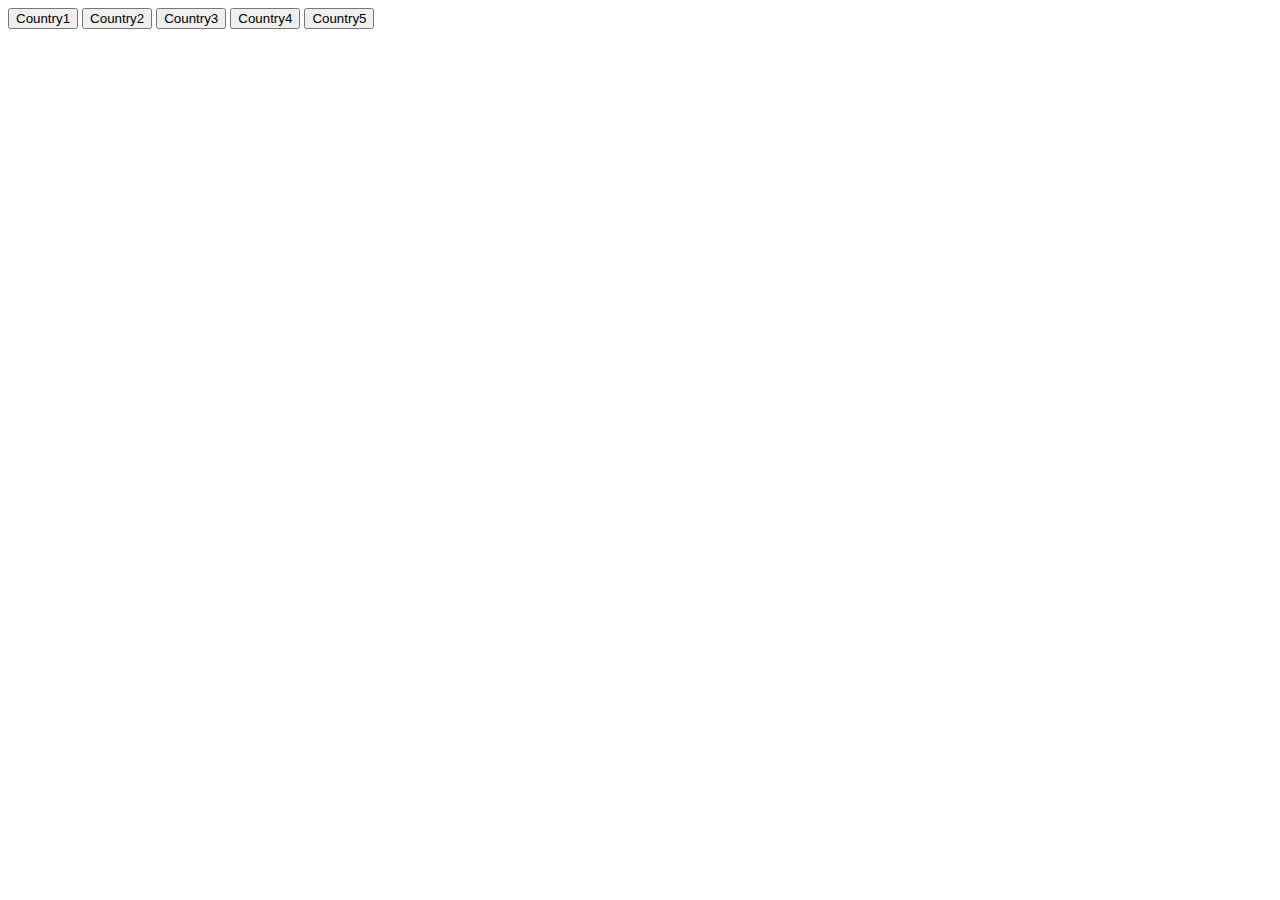
<file: APItask/index.html>
<!DOCTYPE html>
<html lang="en">
<head>
    <meta charset="UTF-8">
    <meta name="viewport" content="width=device-width, initial-scale=1.0">
    <title>Document</title>
    <link href="https://cdn.jsdelivr.net/npm/bootstrap@5.3.2/dist/css/bootstrap.min.css" rel="stylesheet" integrity="sha384-T3c6CoIi6uLrA9TneNEoa7RxnatzjcDSCmG1MXxSR1GAsXEV/Dwwykc2MPK8M2HN" crossorigin="anonymous">
</head>
<body>
   
    
            <button >Country1</button>
            <button >Country2</button>
            <button >Country3</button>
            <button >Country4</button>
            <button >Country5</button>
            <ol class="row " style="list-style: none;"></ol>
       
     

    <script src="https://cdn.jsdelivr.net/npm/bootstrap@5.3.2/dist/js/bootstrap.bundle.min.js" integrity="sha384-C6RzsynM9kWDrMNeT87bh95OGNyZPhcTNXj1NW7RuBCsyN/o0jlpcV8Qyq46cDfL" crossorigin="anonymous"></script>
    <script src="script.js"></script>
</body>

</html>
</file>
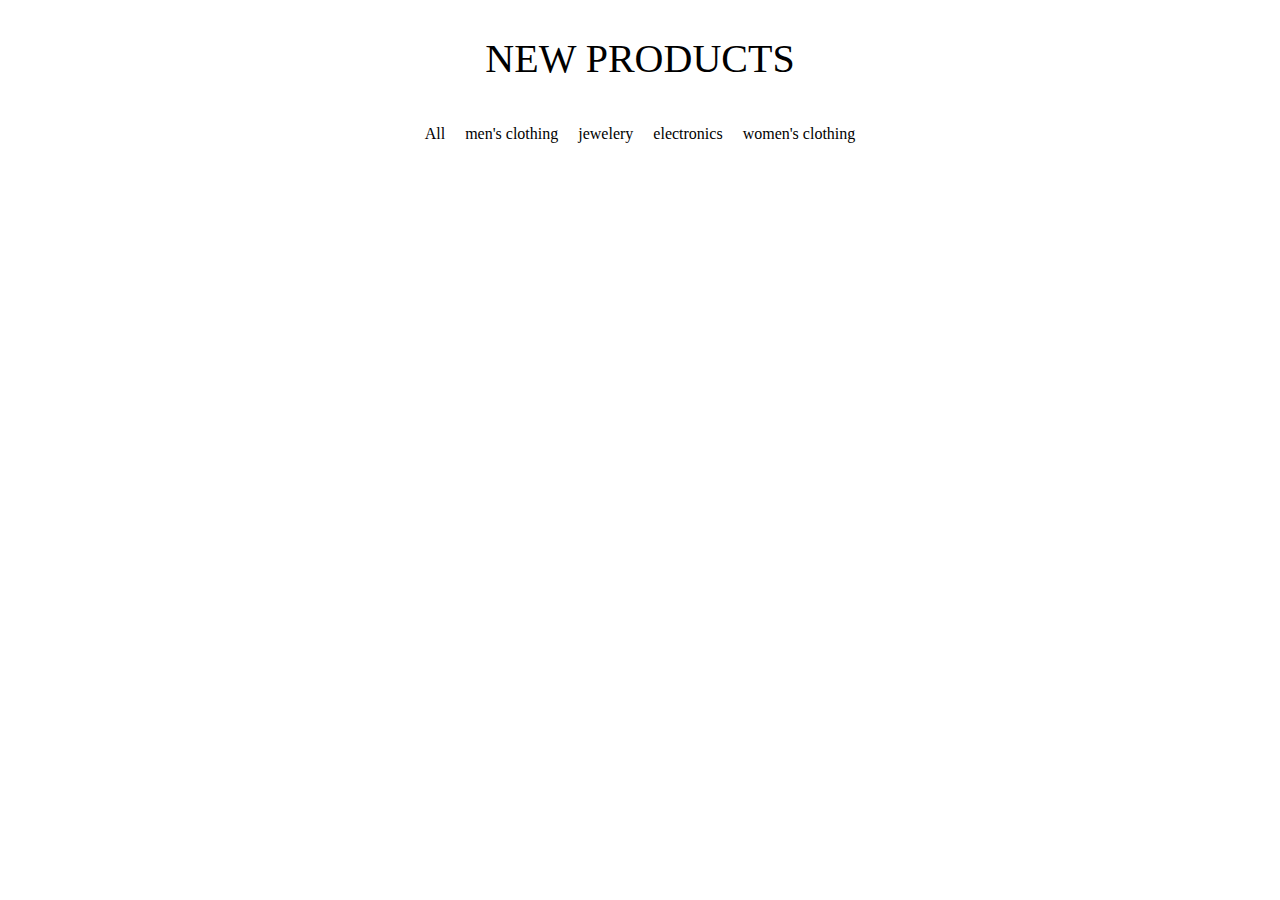
<file: Apitask2/index.html>
<!doctype html>
<html lang="en">
  <head>
    <meta charset="utf-8">
    <meta name="viewport" content="width=device-width, initial-scale=1">
    <title>Bootstrap demo</title>
    <link rel="stylesheet" href="style.css">
    <link href="https://cdn.jsdelivr.net/npm/bootstrap@5.3.2/dist/css/bootstrap.min.css" rel="stylesheet" integrity="sha384-T3c6CoIi6uLrA9TneNEoa7RxnatzjcDSCmG1MXxSR1GAsXEV/Dwwykc2MPK8M2HN" crossorigin="anonymous">
  </head>
  <body>
     <section>
        <h1 class="mt-3">NEW PRODUCTS</h1>
       <div class="p-box my-5">
        <p>All</p>
        <p>men's clothing</p>
        <p>jewelery</p>
        <p>electronics</p>
        <p>women's clothing</p>
       </div>
       <div class="container row g-5">
        
       </div>
     </section>



     <script src="script.js"></script>
    <script src="https://cdn.jsdelivr.net/npm/bootstrap@5.3.2/dist/js/bootstrap.bundle.min.js" integrity="sha384-C6RzsynM9kWDrMNeT87bh95OGNyZPhcTNXj1NW7RuBCsyN/o0jlpcV8Qyq46cDfL" crossorigin="anonymous"></script>
  </body>
</html>
</file>
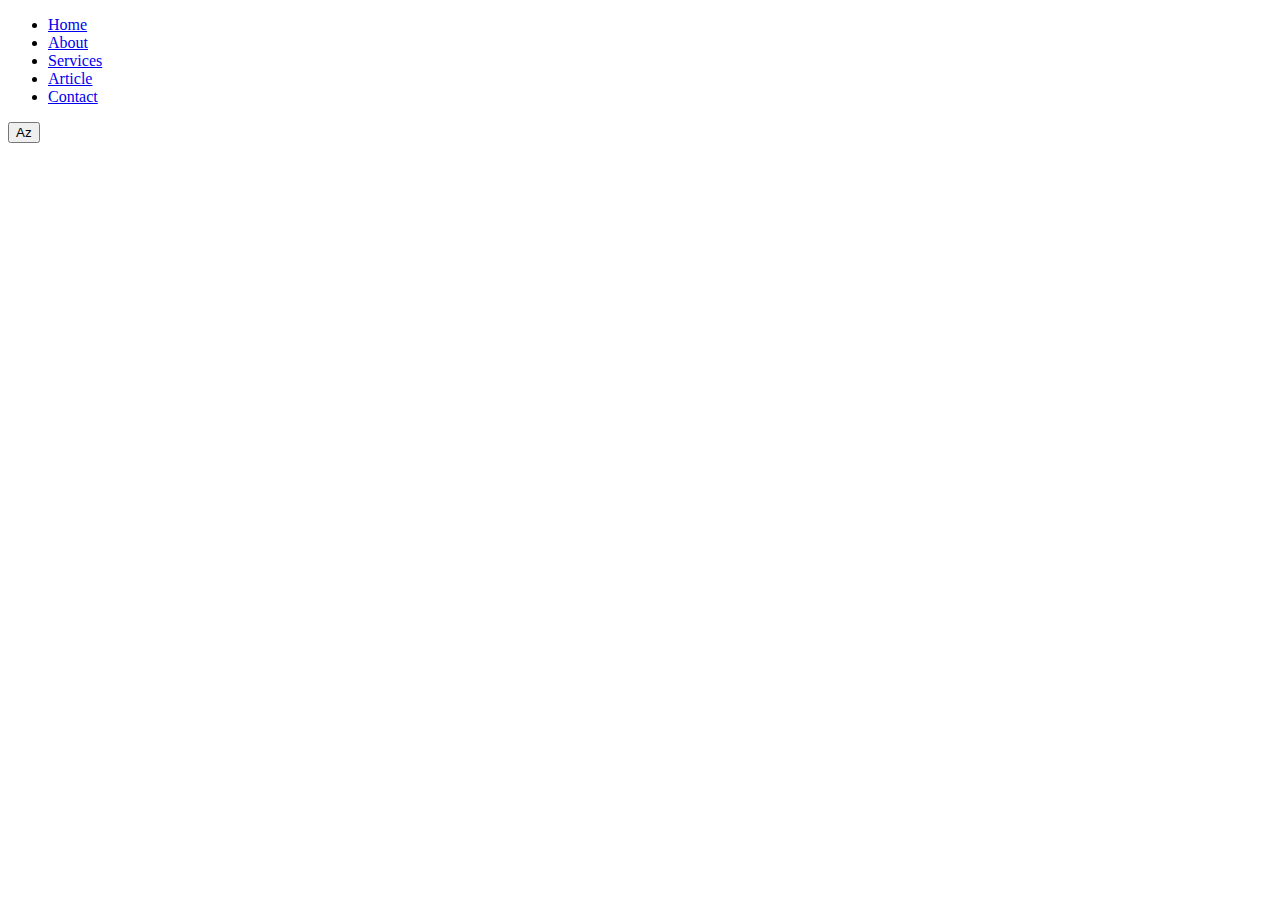
<file: task9/index.html>
<!DOCTYPE html>
<html lang="en">
<head>
    <meta charset="UTF-8">
    <meta name="viewport" content="width=device-width, initial-scale=1.0">
    <title>Document</title>
    <link rel="stylesheet" href="style.css">
    <link href="https://cdn.jsdelivr.net/npm/bootstrap@5.3.2/dist/css/bootstrap.min.css" rel="stylesheet" integrity="sha384-T3c6CoIi6uLrA9TneNEoa7RxnatzjcDSCmG1MXxSR1GAsXEV/Dwwykc2MPK8M2HN" crossorigin="anonymous">

</head>
<body> 

    <!-- <h1>England</h1>
    <button>capital</button>
    
    
    <h1>Azerbaijan</h1>
    <button>capital</button>

    <h1>Turkey</h1>
    <button>capital</button>

    <h1>France</h1>
    <button>capital</button>

    <h1>Italy</h1>
    <button>capital</button> -->

<!-- ===================================================================================================================== -->




     <header>
        <nav class="navbar navbar-expand-lg bg-info">
            <div class="container-fluid">
              <div class="collapse navbar-collapse " id="navbarSupportedContent">
                <ul class="navbar-nav me-auto mb-2 mb-lg-0 mx-auto">
                  <li class="nav-item">
                    <a class="nav-link active text-light" aria-current="page" href="#">Home</a>
                  </li>
                  <li class="nav-item dr-esas">
                    <a class="nav-link active text-light" aria-current="page" href="#">About</a>
                    <ul class="dr-mn">
                      <li>about1</li>
                      <li>about2</li>
                      <li>about3</li>
                    </ul>
                  </li>
                  <li class="nav-item">
                    <a class="nav-link active text-light" aria-current="page" href="#">Services</a>
                  </li>
                  <li class="nav-item">
                    <a class="nav-link active text-light" aria-current="page" href="#">Article</a>
                  </li>
                  <li class="nav-item">
                    <a class="nav-link active text-light" aria-current="page" href="#">Contact</a>
                  </li>
                </ul>
                  <button>Az</button>

              </div>
            </div>
          </nav>
     </header>

    <script src="script.js"></script>
    <script src="https://cdn.jsdelivr.net/npm/bootstrap@5.3.2/dist/js/bootstrap.bundle.min.js" integrity="sha384-C6RzsynM9kWDrMNeT87bh95OGNyZPhcTNXj1NW7RuBCsyN/o0jlpcV8Qyq46cDfL" crossorigin="anonymous"></script>
</body>
</html>
</file>
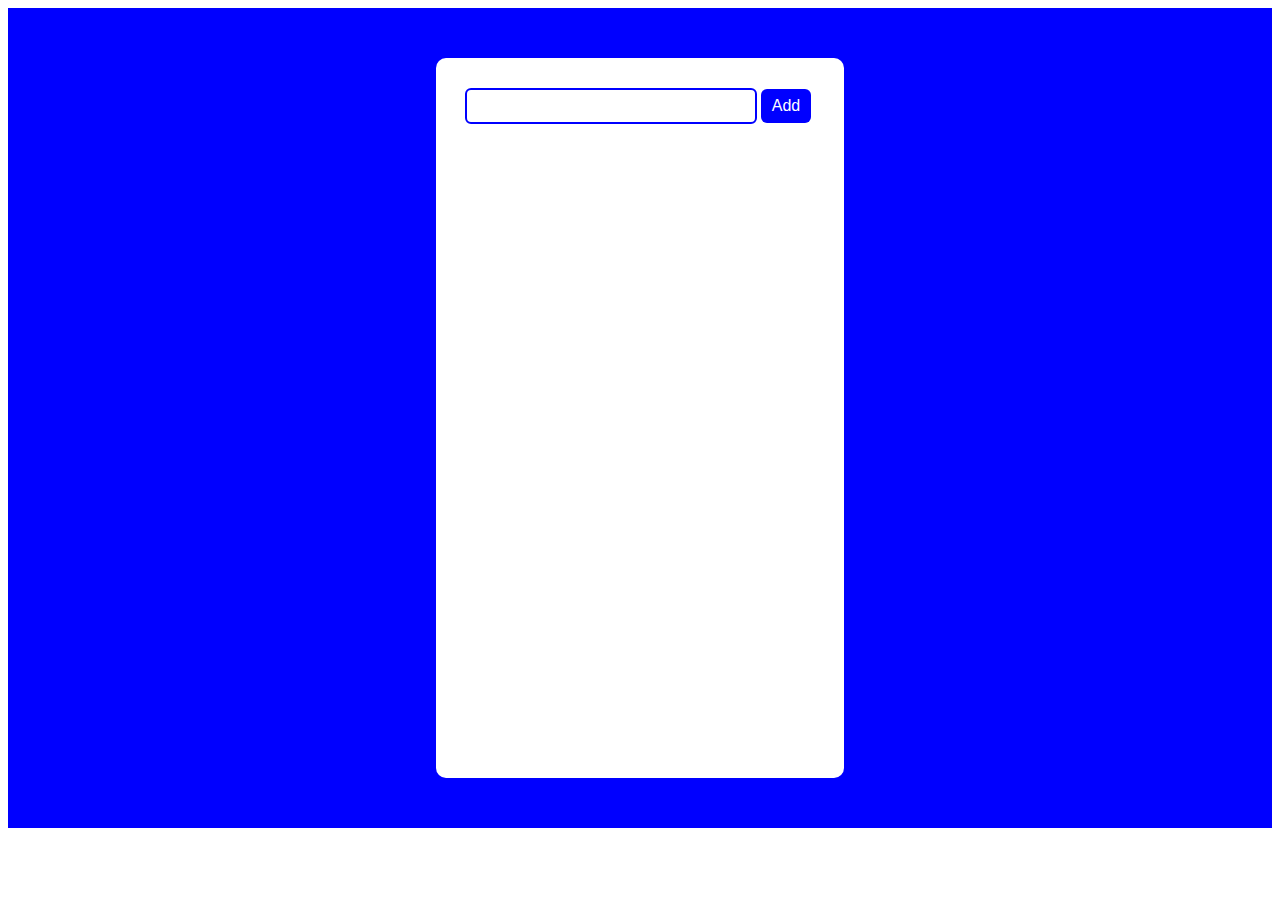
<file: to do list/index.html>
<!DOCTYPE html>
<html lang="en">

<head>
    <meta charset="UTF-8">
    <meta name="viewport" content="width=device-width, initial-scale=1.0">
    <title>Document</title>
    <link rel="stylesheet" href="style.css">
    <link rel="stylesheet" href="https://cdnjs.cloudflare.com/ajax/libs/font-awesome/6.5.1/css/all.min.css"
        integrity="sha512-DTOQO9RWCH3ppGqcWaEA1BIZOC6xxalwEsw9c2QQeAIftl+Vegovlnee1c9QX4TctnWMn13TZye+giMm8e2LwA=="
        crossorigin="anonymous" referrerpolicy="no-referrer" />
</head>

<body>
    <div class="bg-con">
        <div class="con">
            <input type="text"> <button class="add">Add</button>
            <ul>
                
            </ul>
        </div>
    </div>

    <script src="script.js"></script>
</body>

</html>
</file>
<file: Apitask2/style.css>
section{
    display: flex;
    justify-content: center;
    align-items: center;
    flex-direction: column;
}

section h1{
    text-align: center;
    font-size: 40px;
    font-weight: 400;
}

section .p-box{
    display: flex;
    column-gap: 20px;
}

section .p-box p:hover{
    background-color: rgb(2, 169, 2);
    border-radius: 6px;
    cursor: pointer;
}
</file>
<file: task9/style.css>
.dr-mn{
    list-style: none;
    color: white;
    background-color: aqua;
    display: none;
}

.hide{
    display: block;
}
</file>
<file: to do list/style.css>
.bg-con{background-color: blue;
width: 100%;
height: 80vh;
display: flex;
justify-content: center;
padding: 50px 0;}

.con{
    width: 30%;
    height: auto;
    background-color: white;
    border-radius: 10px;
    padding-top: 30px;
    padding-left: 29px;

}

input{
    border: 2px solid blue;
    border-radius: 6px;
    width: 75%;
    height: 30px;
}

button{
    color: white;
    background-color: blue;
    border: 0;
    width: 13%;
    height: 34px;
    border-radius: 6px;
    cursor: pointer;
    font-size: 16px;
}

ul{
    list-style: none;
    padding-left: 0;
    padding-right: 42px;
}

li{
    background-color: rgb(147, 231, 244);
    border: 2px solid gainsboro;
    border-radius: 6px;
    padding: 8px;
    display: flex;
    justify-content: space-between;
    align-items: center;
    margin-bottom: 10px;
}

.delete{
    width: 40px;
    background-color: rgb(0, 0, 178);
}
</file>
